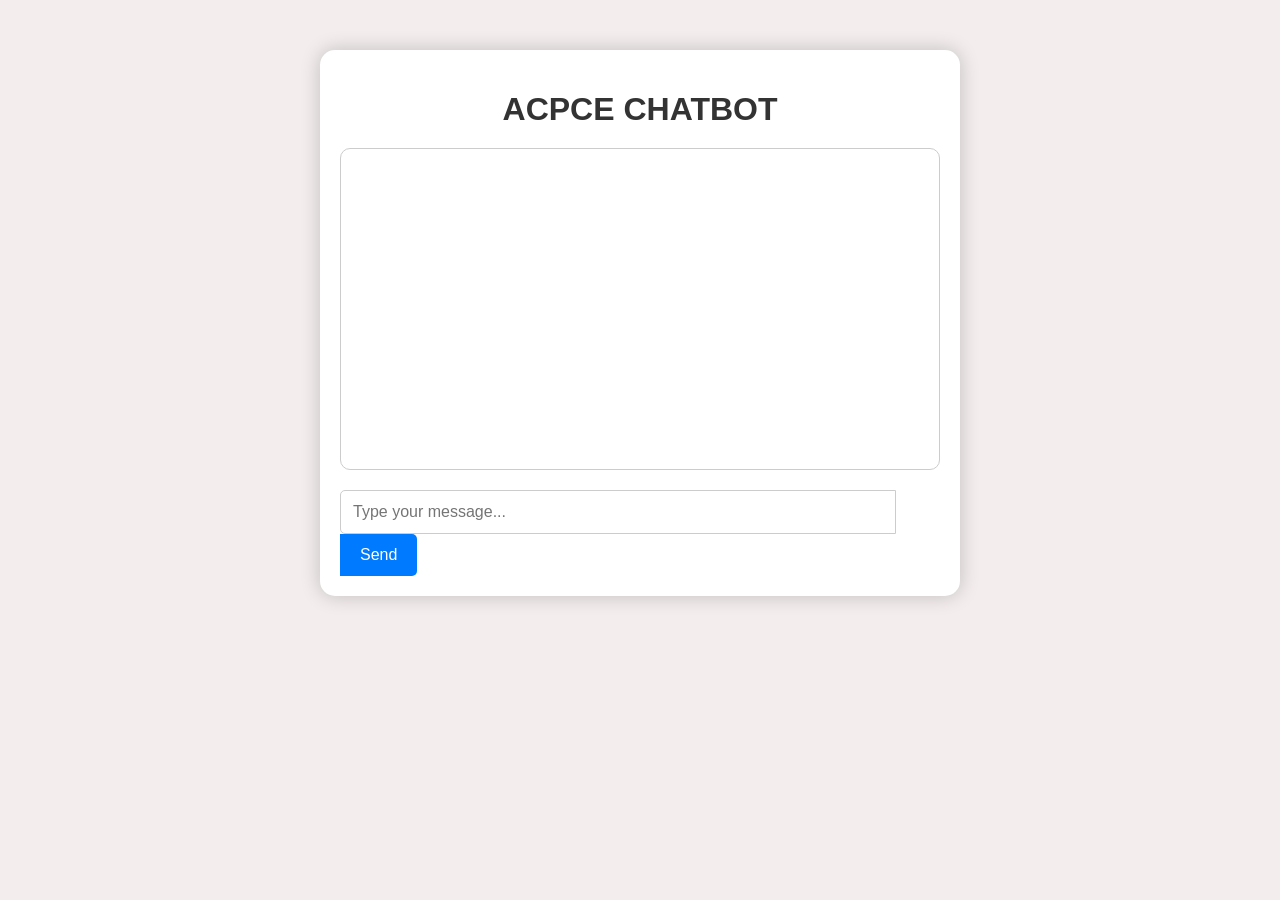
<file: static/index.html>
<!DOCTYPE html>
<html lang="en">
<head>
    <meta charset="UTF-8">
    <meta name="viewport" content="width=device-width, initial-scale=1.0">
    <title>Simple Chatbot</title>
    <link rel="stylesheet" href="/static/styles.css">
</head>
<body>
    <div class="container">
        <h1>ACPCE CHATBOT</h1>
        <div id="chat-container"></div>
        <input type="text" id="user-input" placeholder="Type your message...">
        <button onclick="sendMessage()">Send</button>
    </div>
    
    <script>
        function sendMessage() {
            var userInput = document.getElementById("user-input").value;
            appendMessage("You: " + userInput);
            document.getElementById("user-input").value = "";

            // Send user input to the server
            var xhr = new XMLHttpRequest();
            xhr.open("POST", "/get", true);
            xhr.setRequestHeader("Content-Type", "application/json;charset=UTF-8");
            xhr.onreadystatechange = function() {
                if (xhr.readyState == 4 && xhr.status == 200) {
                    var response = JSON.parse(xhr.responseText);
                    appendMessage("ChatBot: " + response);
                }
            };
            xhr.send(JSON.stringify({msg: userInput}));
        }

        function appendMessage(message) {
            var chatContainer = document.getElementById("chat-container");
            var messageDiv = document.createElement("div");
            messageDiv.textContent = message;
            chatContainer.appendChild(messageDiv);
        }
    </script>
</body>
</html>
</file>
<file: static/styles.css>
body {
    font-family: 'Segoe UI', Tahoma, Geneva, Verdana, sans-serif;
    background-color: #f3eded;
    margin: 0;
    padding: 0;
}

.container {
    max-width: 600px;
    margin: 50px auto;
    background-color: #ffffff;
    padding: 20px;
    border-radius: 15px;
    box-shadow: 0 0 20px rgba(0, 0, 0, 0.2);
}

h1 {
    text-align: center;
    margin-bottom: 20px;
    color: #333;
    text-transform: uppercase;
}


#chat-container {
    height: 300px;
    overflow-y: scroll;
    padding: 10px;
    border: 1px solid #ccc;
    border-radius: 10px;
    margin-bottom: 20px;
}

#chat-container div {
    margin-bottom: 10px;
}

input[type="text"] {
    width: calc(100% - 70px);
    padding: 12px;
    border-radius: 5px 0 0 5px;
    border: 1px solid #ccc;
    font-size: 16px;
    margin-right: 5px;
}

button {
    padding: 12px 20px;
    background-color: #007bff;
    color: #fff;
    border: none;
    border-radius: 0 5px 5px 0;
    cursor: pointer;
    font-size: 16px;
}

button:hover {
    background-color: #0056b3;
}

.user-message {
    background-color: #007bff;
    color: #fff;
    border-radius: 10px;
    padding: 10px;
    max-width: 70%;
    margin-left: auto;
    margin-right: 10px;
}

.chatbot-message {
    background-color: #f0f0f0;
    border-radius: 10px;
    padding: 10px;
    max-width: 70%;
    margin-right: auto;
    margin-left: 10px;
}
</file>
